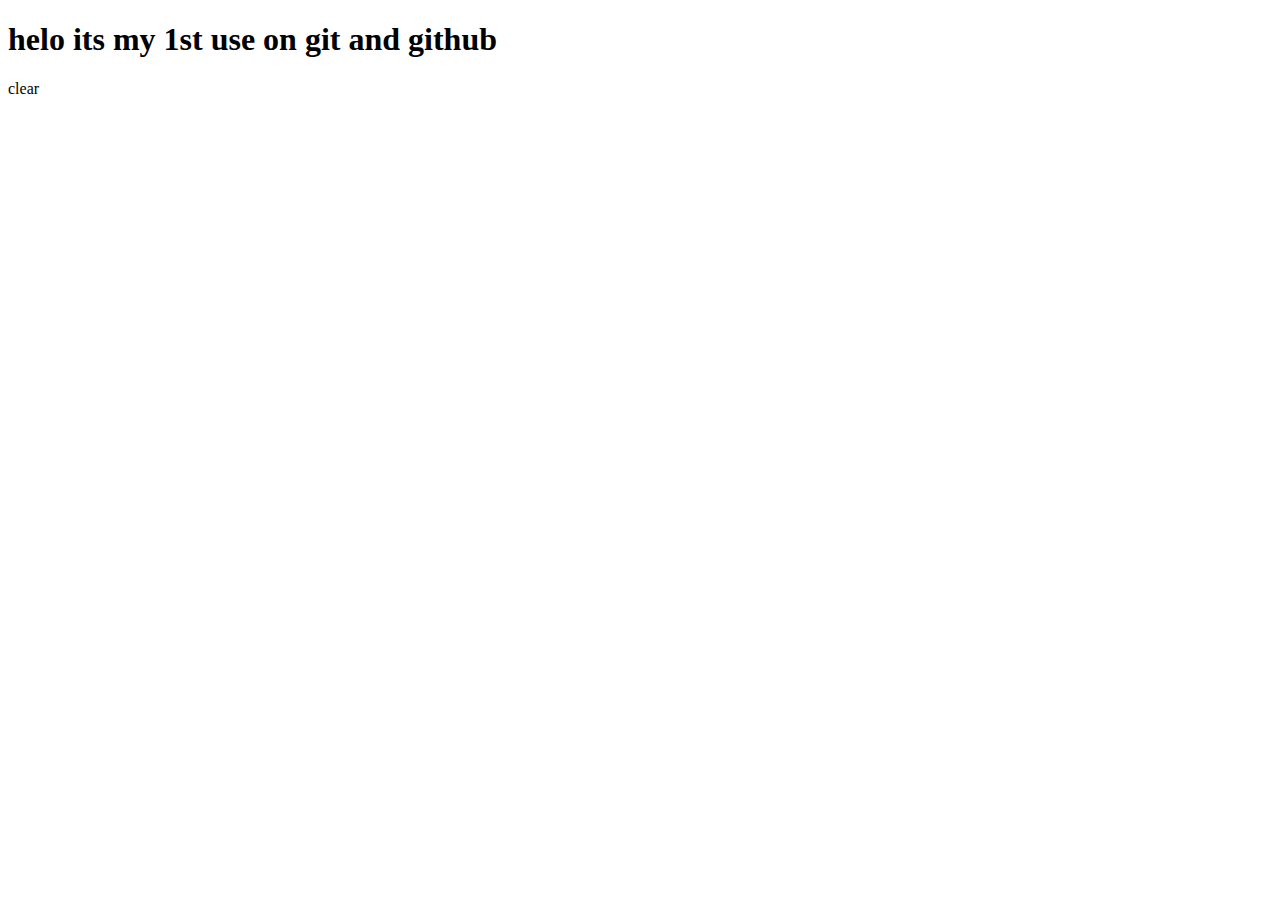
<file: index.html>
<!DOCTYPE html>
<html lang="en">
<head>
    <meta charset="UTF-8">
    <meta name="viewport" content="width=device-width, initial-scale=1.0">
    <title> GIT Document</title>
</head>
<body>
     <h1>helo its my 1st use on git and github</h1>clear
     
</body>
</html>
</file>
